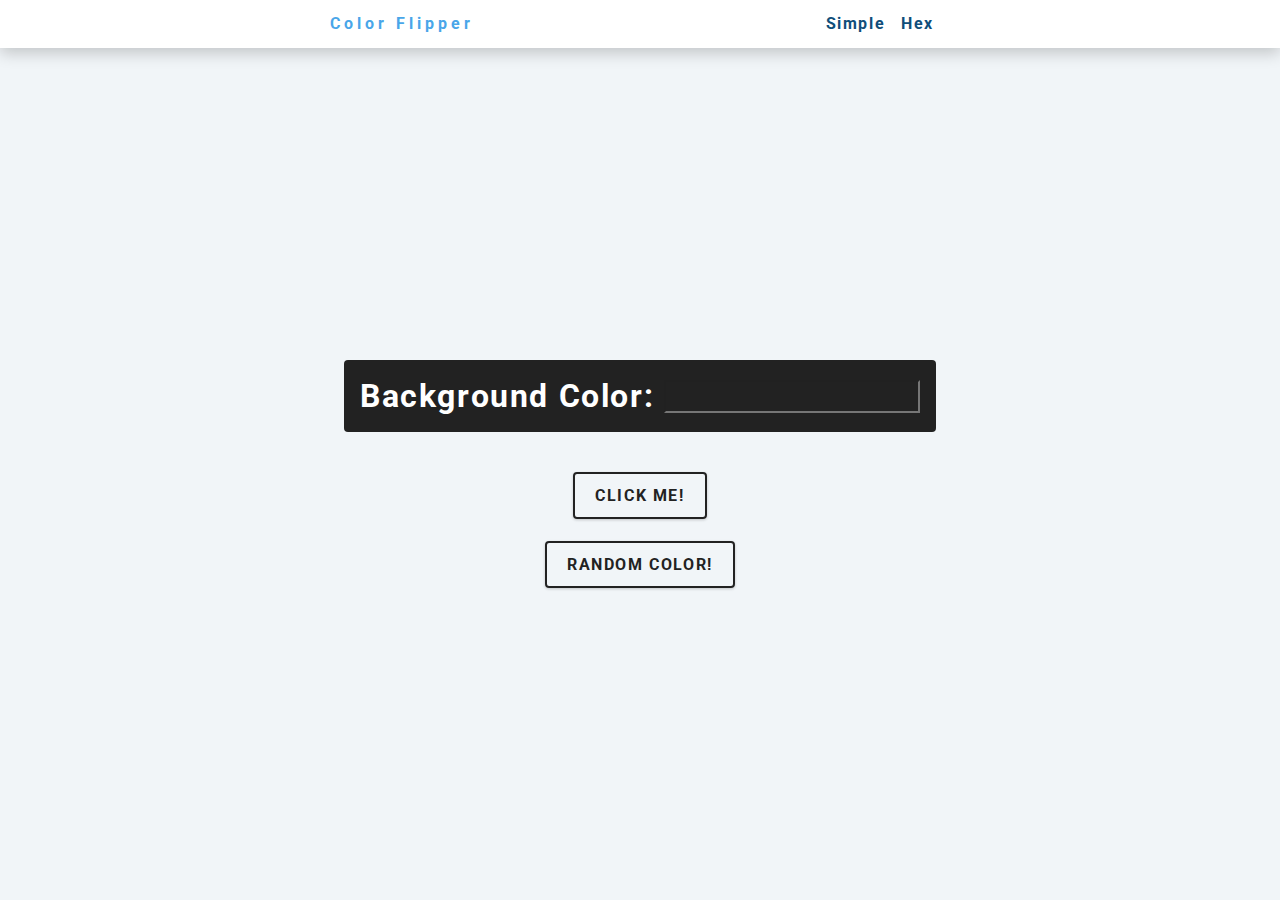
<file: index.html>
<!DOCTYPE html>
<html lang="en">
    <head>
        <meta charset="UTF-8"/>
        <meta name="viewport" content="width=device-width, initial-scale=1.0"/>
        <title>Color Flipper</title>
        <link rel="stylesheet" href="style.css">
    </head>
    <body>
        <nav>
            <div class="nav-center">
                <h4>Color Flipper</h4>
             <ul class="nav-links">
                <li><a href="index.html">Simple</a></li>
                <li><a href="hex.html">Hex</a></li>
             </ul>
            </div>
        </nav>
        <main>
            <div class="container">
                <h2>Background Color:
                    <input type="text" class="input">
                </h2>
                <button class="btn btn-hero" id="btnColor">Click Me!</button><br><br>
                <button class="btn btn-hero" id="btn">Random Color!</button>
            </div>
        </main>
        
        <script type="module" src="app.js"></script>
    </body>
</html>
</file>
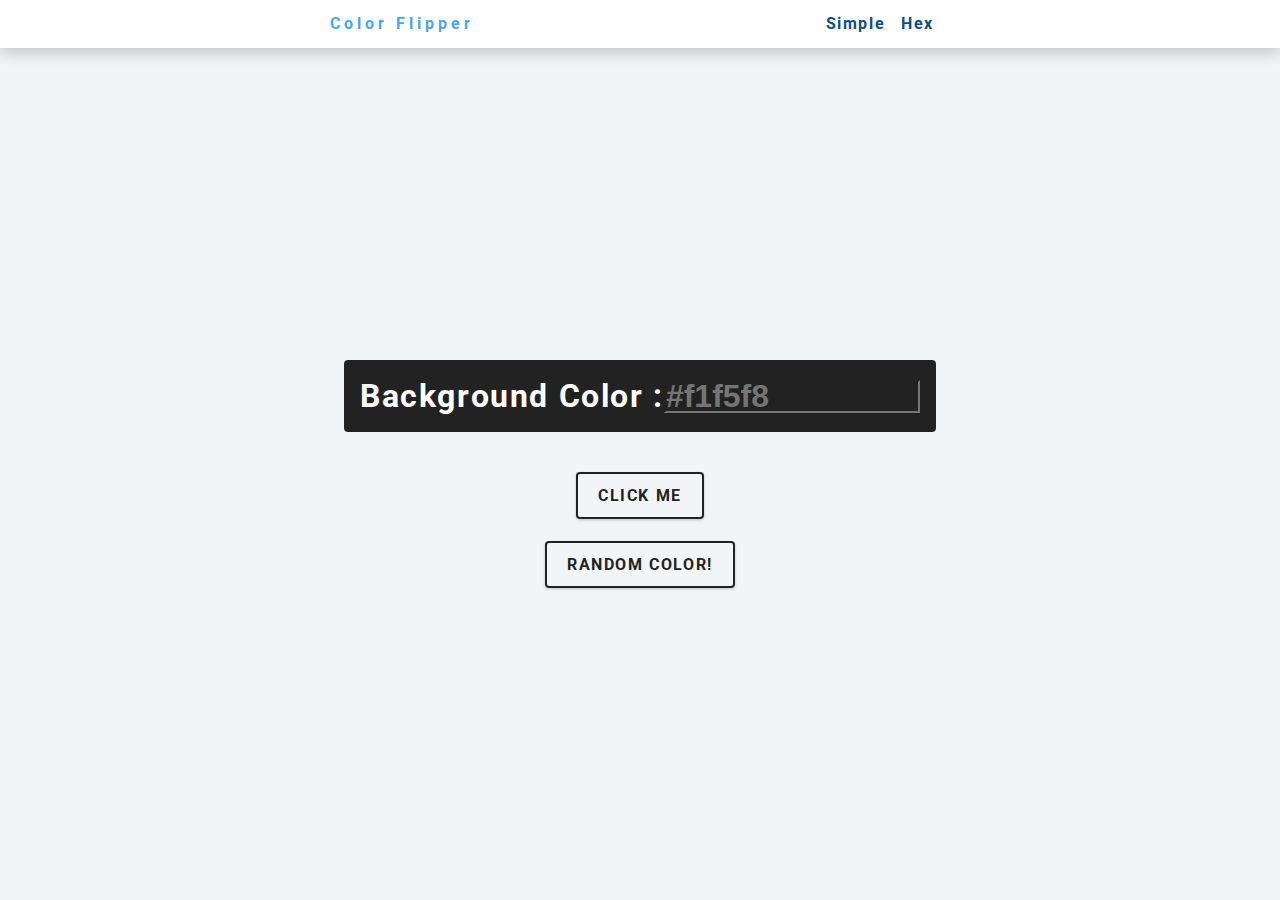
<file: hex.html>
<!DOCTYPE html>
<html lang="en">
  <head>
    <meta charset="UTF-8" />
    <meta name="viewport" content="width=device-width, initial-scale=1.0" />
    <title>Color Flipper || Hex</title>


    <link rel="stylesheet" href="style.css" />
  </head>

  <body>
    <nav>
      <div class="nav-center">
        <h4>color flipper</h4>
        <ul class="nav-links">
          <li><a href="index.html">simple</a></li>
          <li><a href="hex.html">hex</a></li>
        </ul>
      </div>
    </nav>
    <main>
      <div class="container">
        <h2>background color :<input type="text" class="input" placeholder="#f1f5f8"> </h2>
        <button class="btn btn-hero" id="btnColor">click me</button><br><br>
        <button class="btn btn-hero" id="btn">Random Color!</button>
      </div>
    </main>

    <script src="hex.js"></script>
  </body>
</html>
</file>
<file: style.css>
@import url("https://fonts.googleapis.com/css?family=Open+Sans|Roboto:400,700&display=swap");



  /* Global Style */

*{
    margin: 0;
    padding: 0;
    box-sizing: border-box;

}

body{
    font-family: "Roboto", sans-serif;
    background-color: hsl(210, 36%, 96%);
    color: hsl(209, 61%, 16%);
    line-height: 1.5;
    font-size: 0.88rem;
}

ul{
    list-style-type: none;
}

a{
    text-decoration: none;
}

h1,h2,h3,h4{
    letter-spacing: 0.1rem;
    text-transform: capitalize;
    line-height: 1.25;
    margin-bottom: 0.75rem;
    font-family: "Roboto", sans-serif;
}

h1{
    font-size: 3rem;
}

h2{
    font-size: 2rem;
}

h3{
    font-size: 1.25rem;
}

h4{
    font-size: 00.88rem;
}

p{
    margin-bottom: 1.25rem;
    color: #fff;
}


/* Nav */
nav{
    background-color: #fff;
    height: 3rem;
    display: grid;
    align-items: center;
    box-shadow: 0 5px 15px rgba(0, 0, 0, 0.2);
}

.nav-center {
    width: 90vw;
    max-width: 620px;
    margin: 0 auto;
    display: flex;
    align-items: center;
    justify-content: space-between;
}

.nav-center h4{
    margin-bottom: 0;
    color: hsl(205, 78%, 60%);
    font-size: 1rem;
    letter-spacing: 4px;
}

.nav-links{
    display: flex;
}

nav a{
    text-transform: capitalize;
    font-weight: 700;
    font-size: 1rem;
    color: hsl(205, 77%, 27%);
    letter-spacing: 0.1rem;
    margin-right: 1rem;
}

nav a:hover{
    color: hsl(205, 78%, 60%);
}



/* Container */
main{
    min-height: calc(100vh - 3rem);
    display: grid;
    place-items: center;
}

.container{
    text-align: center;
}

.container h2{
    background: #222;
    color: #fff;
    padding: 1rem;
    border-radius: 0.25rem;
    margin-bottom: 2.5rem;
}

.color{
    color: hsl(205, 78%, 60%);
}

.btn-hero{
    font-family: "Roboto", sans-serif;
    text-transform: uppercase;
    background: transparent;
    color: #222;
    letter-spacing: 0.1rem;
    display: inline-block;
    font-weight: 700;
    transition: all 0.3s linear;
    border: 2px solid #222;
    cursor: pointer;
    box-shadow: 0 1px 3px rgba(0, 0, 0, 0.2);
    border-radius: 0.25rem;
    font-size: 1rem;
    padding: 0.75rem 1.25rem;
}

.btn-hero:hover{
    color: #fff;
    background: #222;
}

.input{
    background: transparent;
    width: 8em;
    height: 33px;
    position: relative;
    bottom: 0px;
    color: hsl(205, 78%, 60%);
    font-weight: bold;
    font-size: 2rem;
}

.input:focus{
    border:none;
}
</file>
